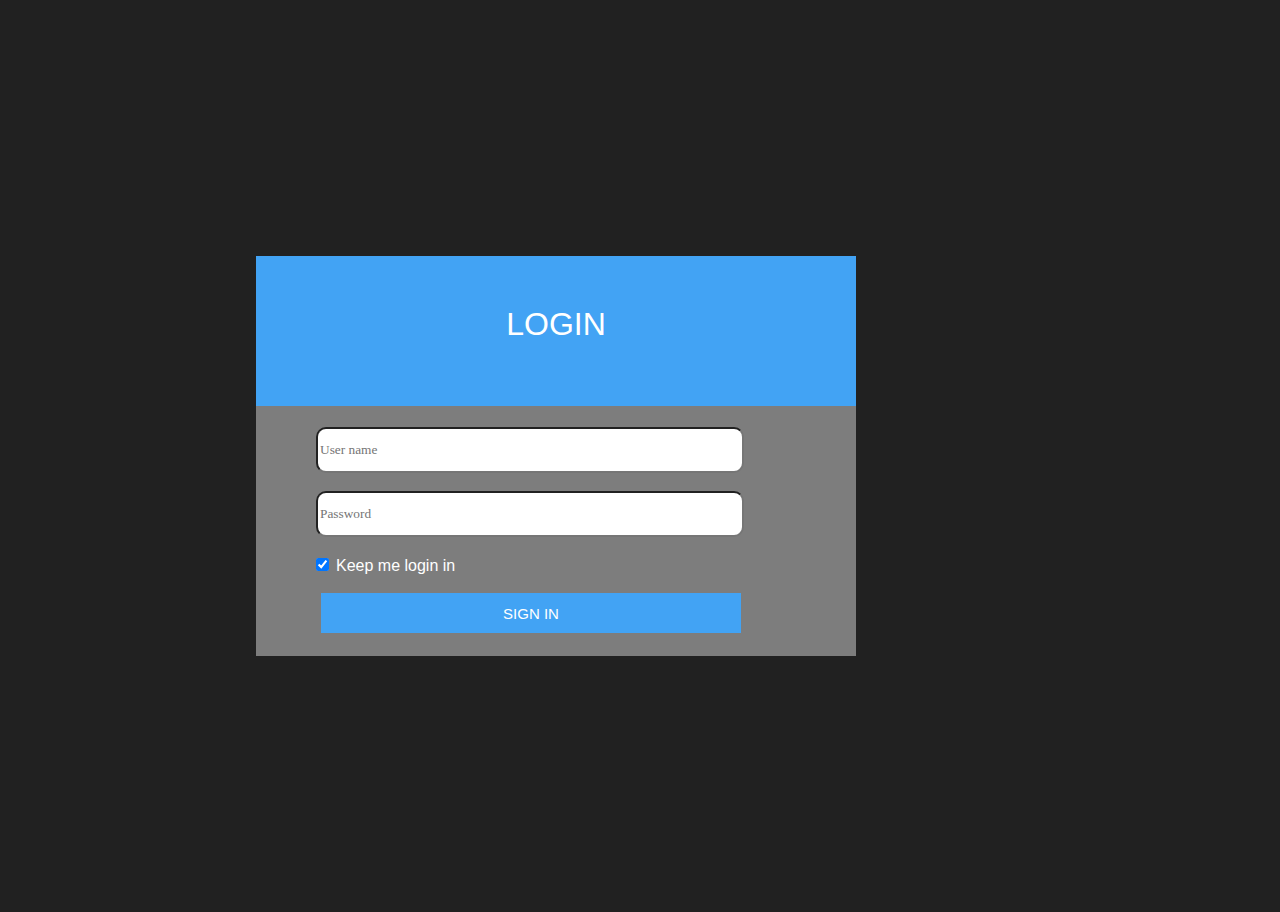
<file: 30_ej-Formulario/index.html>
<!DOCTYPE html>
<html lang="en">
<head>
    <meta charset="UTF-8">
    <meta http-equiv="X-UA-Compatible" content="IE=edge">
    <link rel="stylesheet" href="css.css">
    <title>Formulario 01</title>
</head>
<body>
    <div>
        <header>LOGIN <i class="fas fa-lock"></i> </header>
    <form name="formulario" method="post" action="/send.php">
        <h1><i class="fas fa-sign-in-alt"></i> </h1>
        <input class="uno" type="text" name="nombre" placeholder="User name">
        <br>
        <input class="dos" type="password" name="contraseña" placeholder="Password">
        <input class="tres" type="hidden" name="information" value="76097">
        <br>
        <input class="cuatro" type="checkbox" name="tyc" checked="Keep"> 
        <label id="requisito">Keep me login in</label>
        <br>
        <br>
        <button type="submit" value="Enviar"><i class="fas fa-sign-in-alt"></i> SIGN IN</button>

        
    </form>
</div>
</body>
</html>
</file>
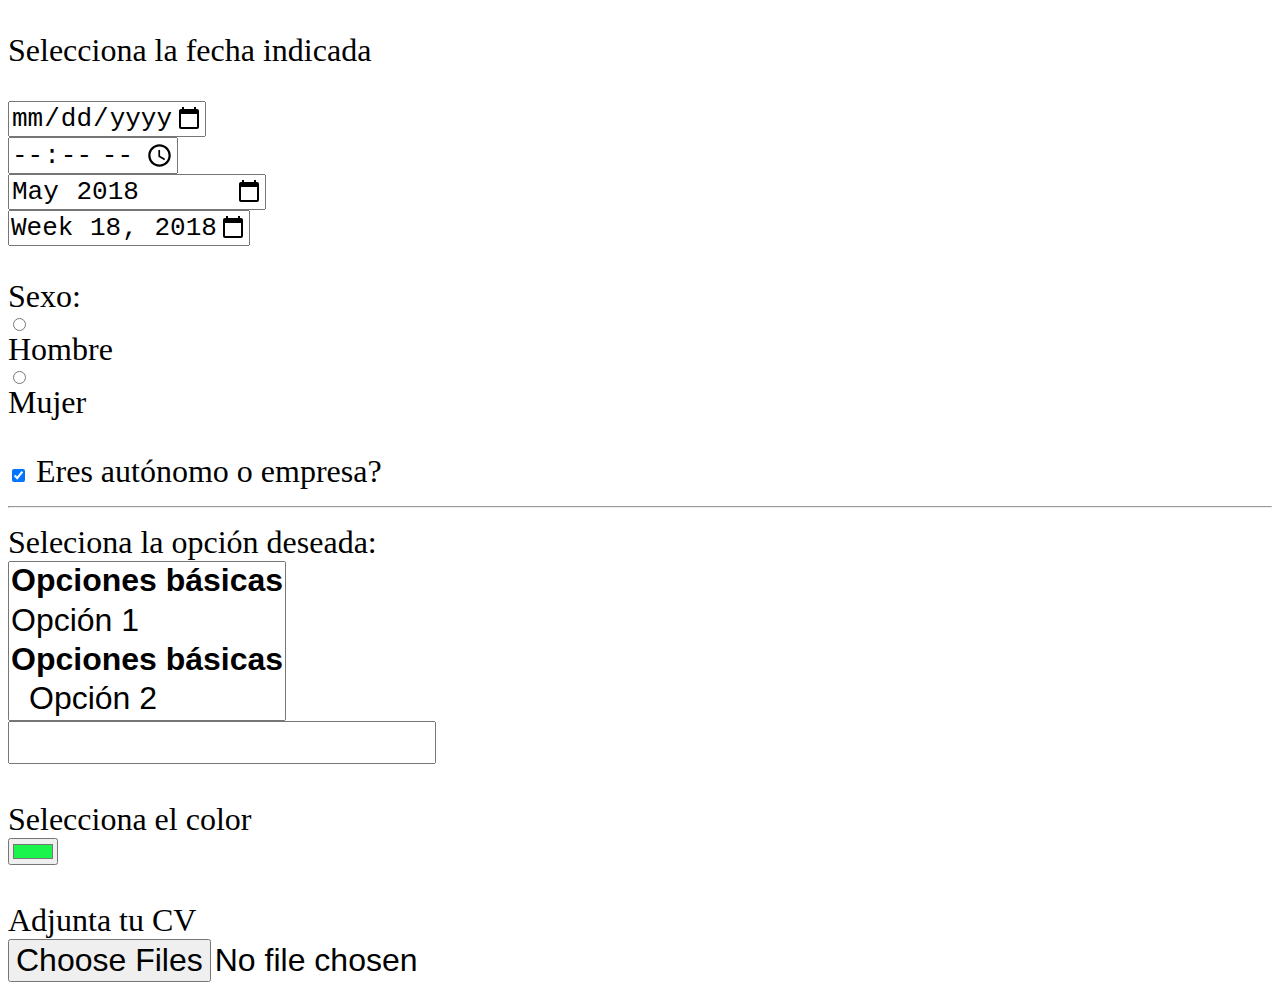
<file: 32_fIn_formularios/index.html>
<!DOCTYPE html>
<html lang="en">
<head>
    <meta charset="UTF-8">
    <meta http-equiv="X-UA-Compatible" content="IE=edge">
   <link rel="stylesheet" href="css.css">
    <title>Formulario</title>
</head>
<body>
    <form name="formulario" method="post" action="/sende.php" enctype="multipart/form-data">
       <p>Selecciona la fecha indicada</p>
        <input type="date" name="fecha" min="2018-03-25" max="2018-05-25" step="2"/>
       <input type="time" name="hora" min="18:00" max="21:00" step="3600" list="times"/>
       <datalist id="times">
           <option value="17:00:00"></option>
           <option value="18:00:00"></option>
           <option value="19:00:00"></option>
           <option value="20:00:00"></option>
           <option value="21:00:00"></option>
           <option value="22:00:00"></option>
       </datalist>

    <input type="month" name="mes"
           value="2018-05" min="2018-02" max="2018-06" step="2"/>
    <input type="week" name="semana"
           value="2018-W18" min="2018-W10" max="2018-W20" step="2"/>

<p>
    Sexo:
    <input type="radio" name="genero" value="H"/> Hombre
    <input type="radio" name="genero" value="M"/> Mujer
</p>
<input type="checkbox" name="empresa" checked/>
Eres autónomo o empresa?
<hr>

Seleciona la opción deseada:
<select name="combo" multiple>
    <optgroup label="Opciones básicas"></optgroup>
       <option value="1" label="Opción 1"></option>
    </optgroup>

    <optgroup label="Opciones básicas">
       <option value="2" label="Opción 2"></option>
       <option value="3" label="Opción 3"></option>
    </optgroup>
</select>

<input type="text" list="cuidades"/>
<datalist id="ciudades">
    <option value="1">Lima</option>
    <option value="2">Santiago</option>
    <option value="3">Caracas</option>
</datalist> 
</form>


<form name="formulario" method="post" action="/sende.php" enctype="multipart/form-data">
<br>
Selecciona el color
<input type="color" name="color" value="#1bf44a">
<br>
Adjunta tu CV
<input type="file" name="adjunto" accept=".pdf,.jpg,.png" multiple>
</form>

</body>
</html>
</file>
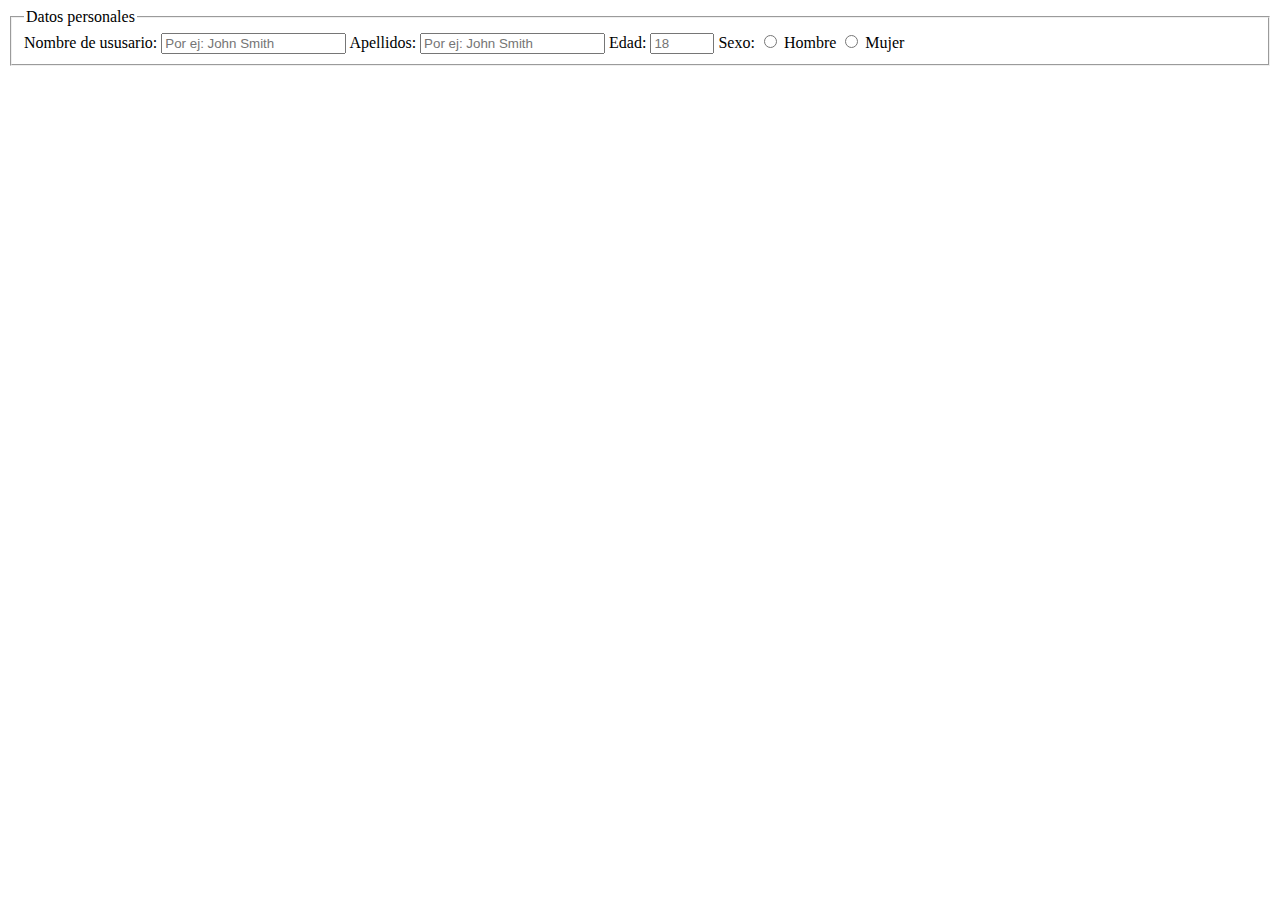
<file: 32_fIn_formularios/321_form/index.html>
<!DOCTYPE html>
<html>
  <head>
    <meta charset="UTF-8" />
    <meta http-equiv="X-UA-Compatible" content="IE=edge"/>
    <link rel="stylesheet" href="css.css"/>
    <title>Formularios</title>
  </head>
  <body>
    <form name="formulario" method="post" action="/send.php"/>
      <fieldset>
        <legend>Datos personales</legend>

        Nombre de ususario:
        <input type="text" name="nombre" placeholder="Por ej: John Smith" tabindex="2"/>

        Apellidos:
        <input type="text" name="nombre" placeholder="Por ej: John Smith"/ tabindex="3">
        Edad:
        <input type="number" name="edad" min="18" max="100" placeholder="18"/ tabindex="1">

        Sexo:
        <input type="radio" name="sexo" value="H" /> Hombre
        <input type="radio" name="sexo" value="M" /> Mujer
      </fieldset>
    </form>
  </body>
</html>
</file>
<file: 30_ej-Formulario/css.css>
html {
    background-color: #212121;
}
 
body {
    background-color: #7d7d7d;
    width: 600px;
    height: 400px;
    margin: 20%;
}

header {
    width: 100%;
    height: 100px;
    background-color: #42a3f4;
    color: white;
    text-align: center;
    padding-top: 50px;
    font-family: 'Franklin Gothic Medium', 'Arial Narrow', Arial, sans-serif;
    font-size: xx-large;
}


.uno, .dos, .tres, .cuatro {
    display: block;
}

.uno, .dos {
    width: 70%;
    height: 40px;
    margin-left: 60px;
    text-align: left;
    border-radius: 10px;
    font-family: cursive;
}

.cuatro {
    margin-left: 60px;
}
.cuatro, #requisito {
    display: inline;
}

#requisito {
    color: white;
    font-family: 'Franklin Gothic Medium', 'Arial Narrow', Arial, sans-serif;
}

button {
    background-color: #42a3f4;
    color: white;
    border: none;
    width: 70%;
    height: 40px;
    margin-left: 65px;
    font-family: 'Franklin Gothic Medium', 'Arial Narrow', Arial, sans-serif;
    font-size: 15px;
}
</file>
<file: 32_fIn_formularios/css.css>
* {
    font-size: xx-large;
}
input, select {
    display: block;
}
input [type='radio'], input[type='checkbox']{
    display: inline;
}
</file>
<file: 32_fIn_formularios/321_form/css.css>
body {
    display: block;
}
</file>
